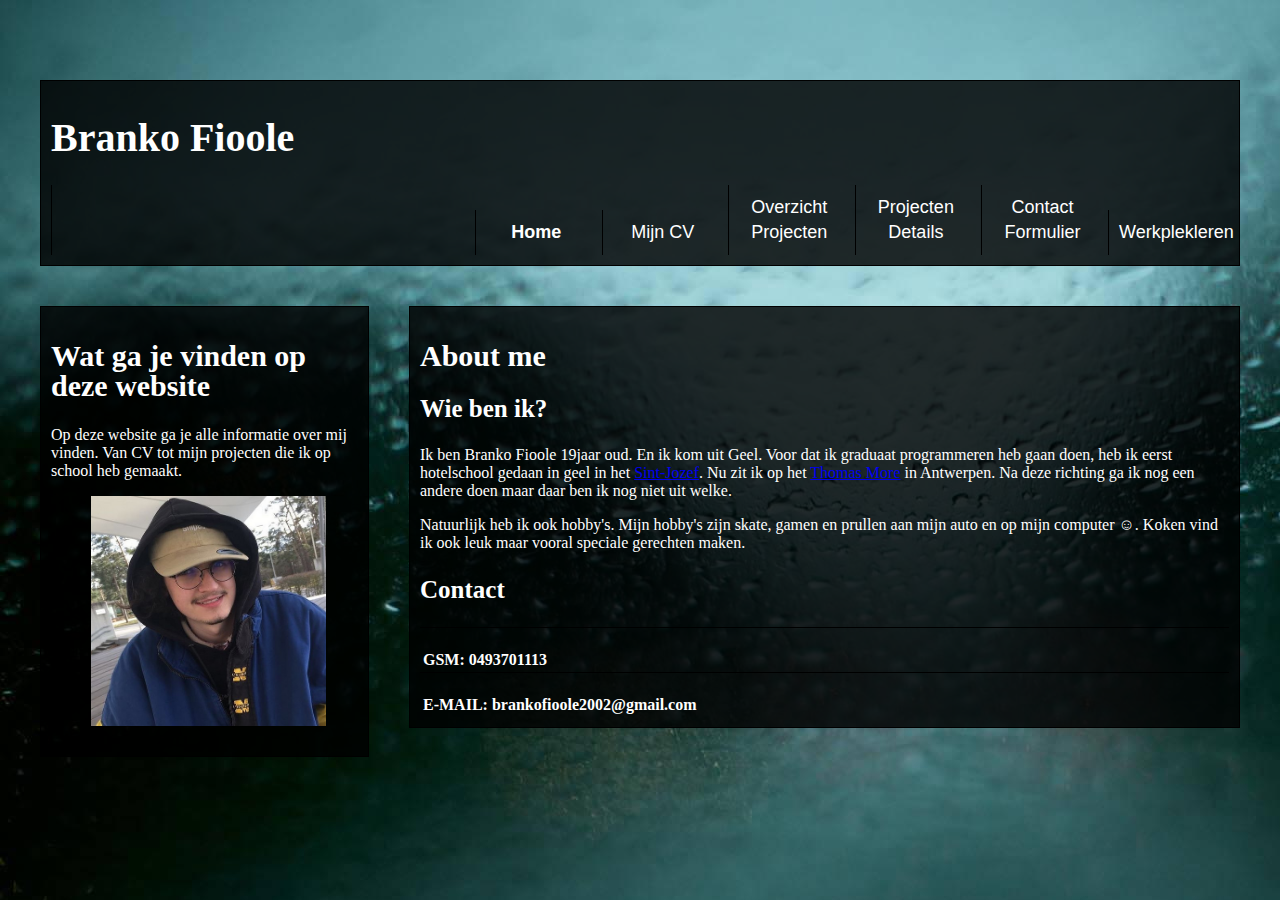
<file: index.html>
<!DOCTYPE html>

<html>
    <head>
        <meta charset="utf-8"/>
	    <meta name="viewport" content="width=device-widht, initial-scale=1" />  
        
        <link rel="stylesheet" href="style.css"/>
        
        <title>Branko</title>
        
        <style>
    
        </style>

    </head>
    <Body>
        <header class="page-header">
            <h1>Branko Fioole</h1>

            <nav class="site-nav">
                <ul>
                    <li class="active">Home</li>
                    <li><a href="cv.html">Mijn CV</a></li>
                    <li><a href="projecten.html">Overzicht Projecten</a></li>
                    <li><a href="ProjectenDetails.html">Projecten Details</a></li>
                    <li><a href="contactformulier.html">Contact Formulier</a></li>
                    <li><a href="Werkplekleren.html">Werkplekleren</a></li>
                </ul>
            </nav>

        </header>

        <main>
            <article>
                <header>
                    <h2><strong> About me</strong></h2>
                </header>
                <h3> Wie ben ik?</h3>
                <p>Ik ben Branko Fioole 19jaar oud. En ik kom uit Geel.
                    Voor dat ik graduaat programmeren heb gaan doen, heb ik eerst
                    hotelschool gedaan in geel in het <a href="https://kogeka.be/sintjozef"> Sint-Jozef</a>.
                    Nu zit ik op het <a href="https://kogeka.be/sintjozef">Thomas More</a> in Antwerpen.
                    Na deze richting ga ik nog een andere doen maar daar ben ik nog niet uit welke.
                </p>
                </article>
                <article>
                
                <p> Natuurlijk heb ik ook hobby's. Mijn hobby's zijn skate, gamen en prullen aan mijn auto en op mijn computer ☺. 
                    Koken vind ik ook leuk maar vooral speciale gerechten maken.
                </p>
                <h3>Contact</h3>
                <table>
                    <section>
                    <tr>
                        <th>GSM:</th>
                        <th>0493701113</th>
                    </tr>
                </section>
                </table>
                <table>
                <section>  
                    <tr>
                        <th>E-MAIL:</th>
                        <th>brankofioole2002@gmail.com </th>
                    </tr>
                </section>    
            
                </table>
            </article>
        </main>
        <aside class="sidebare">
            <h2>Wat ga je vinden op deze website</h2>
            <p>Op deze website ga je alle informatie over mij vinden.
                Van CV tot mijn projecten die ik op school heb gemaakt.
            </p>
            <figure>
                <img src="Profielfoto.PNG" alt="profielfoto">
            </figure>
            
        </aside>
        
    </Body>

</html>
</file>
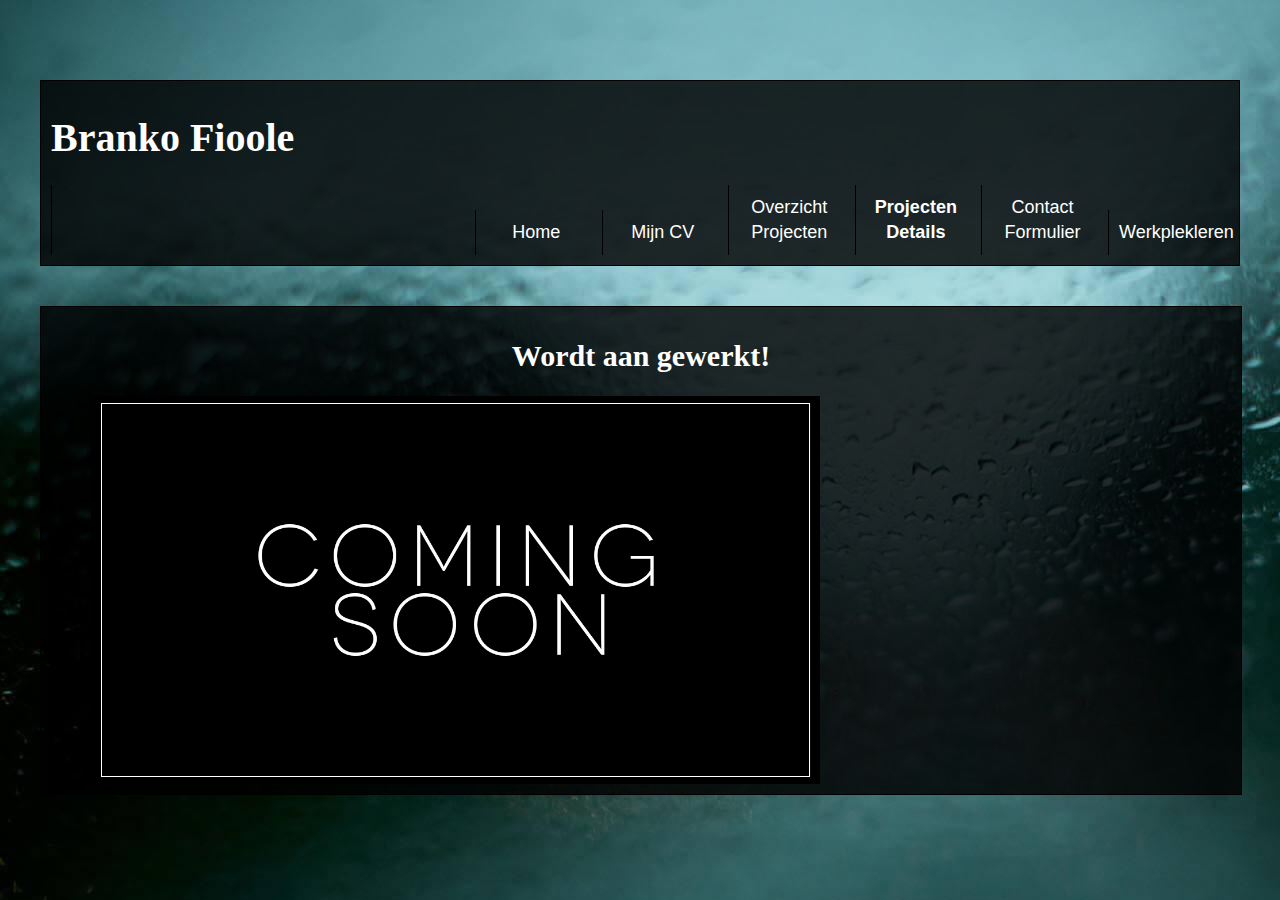
<file: binnenkortnieuweprojecten.html>
<!DOCTYPE html>
<html lang="en">
<head>
    <meta charset="UTF-8">
    <meta http-equiv="X-UA-Compatible" content="IE=edge">
    <meta name="viewport" content="width=device-width, initial-scale=1.0">
    <link rel="stylesheet" href="style.css"/>
        
        <title>Branko</title>
        
        <style>
    
        </style>

    </head>

    <Body>

        <header class="page-header">
            <h1>Branko Fioole</h1>

            <nav class="site-nav">
                <ul>
                    <li><a href="index.html">Home</a></li>
                    <li><a href="cv.html">Mijn CV</a></li>
                    <li><a href="projecten.html">Overzicht Projecten</a></li>
                    <li class="active">Projecten Details</li>
                    <li><a href="contactformulier.html">Contact Formulier</a></li>
                    <li><a href="Werkplekleren.html">Werkplekleren</a></li>
                </ul>
            </nav>

        </header>

        <div class="main-details">

            <h2>Wordt aan gewerkt!</h2>

        <figure class= "projectendetails">
            <img src="comingsoon.png" alt="comingsoon">
        </figure>
            

    </div>
<body>
    
</body>
</html>
</file>
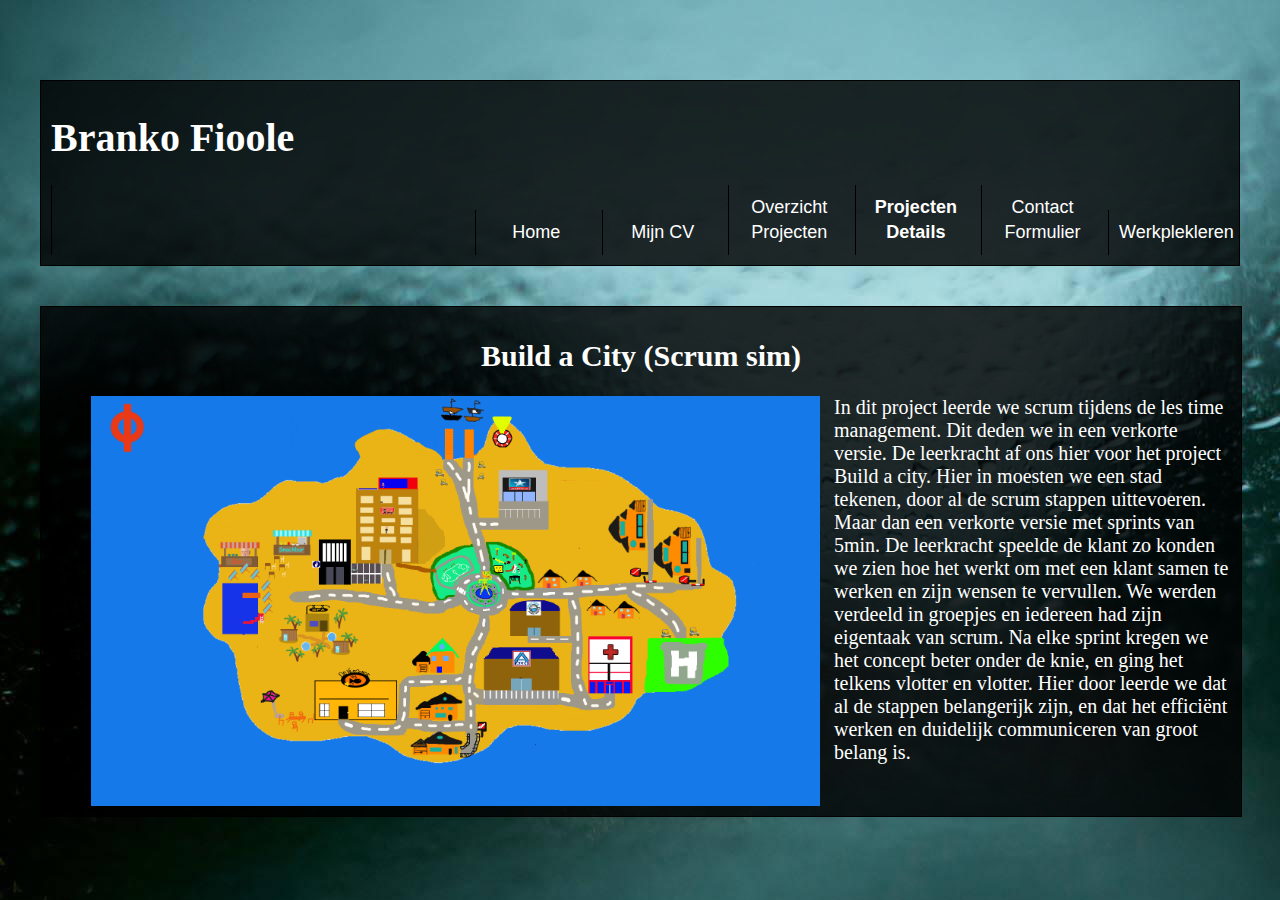
<file: build_a_city.html>
<!DOCTYPE html>
<html lang="en">
<head>
    <meta charset="UTF-8">
    <meta http-equiv="X-UA-Compatible" content="IE=edge">
    <meta name="viewport" content="width=device-width, initial-scale=1.0">
    <title>Branko</title>
        
    <link rel="stylesheet" href="style.css"/>

    </head>

    <Body>

        <header class="page-header">
            <h1>Branko Fioole</h1>

            <nav class="site-nav">
                <ul>
                    <li><a href="index.html">Home</a></li>
                    <li><a href="cv.html">Mijn CV</a></li>
                    <li><a href="projecten.html">Overzicht Projecten</a></li>
                    <li class="active">Projecten Details</li>
                    <li><a href="contactformulier.html">Contact Formulier</a></li>
                    <li><a href="Werkplekleren.html">Werkplekleren</a></li>
                </ul>
            </nav>

        </header>
        
        <div class="main-details">

                <h2>Build a City (Scrum sim)</h2>
            <figure class= "projectendetails">
                <img src="build_a_city.png" alt="build_a_city">
            </figure>
            <p>In dit project leerde we scrum tijdens de les time management.
                Dit deden we in een verkorte versie. De leerkracht af ons hier voor het project Build a city.
                Hier in moesten we een stad tekenen, door al de scrum stappen uittevoeren. Maar dan een verkorte versie met sprints van 5min.
                De leerkracht speelde de klant zo konden we zien hoe het werkt om met een klant samen te werken en zijn wensen te vervullen.
                We werden verdeeld in groepjes en iedereen had zijn eigentaak van scrum. Na elke sprint kregen we het concept beter onder de knie, en ging het telkens vlotter en vlotter.
                Hier door leerde we dat al de stappen belangerijk zijn, en dat het efficiënt werken en duidelijk communiceren van groot belang is.
            </p>

        </div>
    </Body>
</html>
</file>
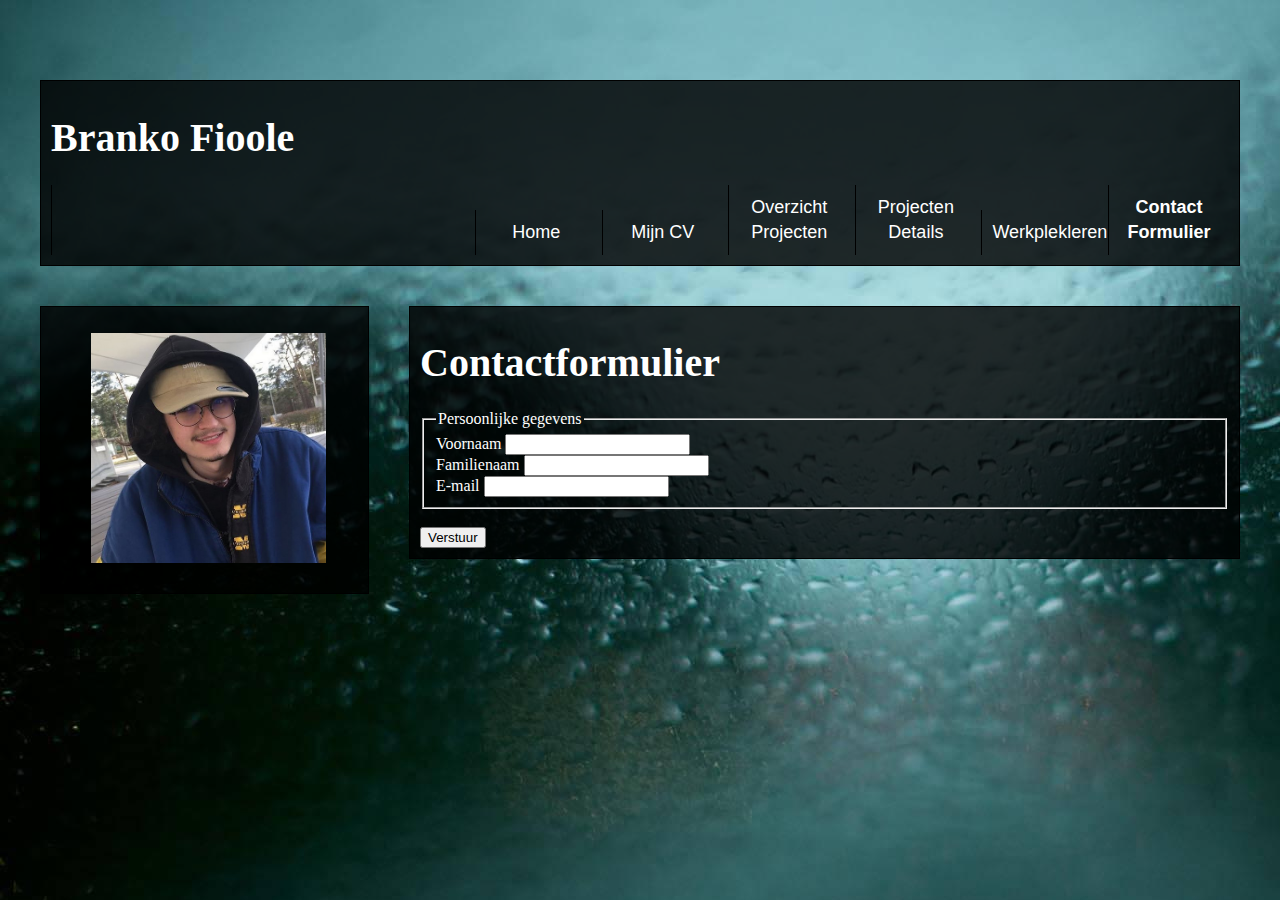
<file: contactformulier.html>
<!DOCTYPE html>
<html>
    <head>
        <meta charset="utf-8"/>
	    <meta name="viewport" content="width=device-widht, initial-scale=1" />  
        <form action="post-demo.php" method="post"></form>
        
        <link rel="stylesheet" href="style.css"/>
    </head>
    <body>
        <header class="page-header">
            <h1>Branko Fioole</h1>

            <nav class="site-nav">
                <ul>
                    <li><a href="index.html">Home</a></li>
                    <li><a href="cv.html">Mijn CV</a></li>
                    <li><a href="projecten.html">Overzicht Projecten</a></li>
                    <li><a href="ProjectenDetails.html">Projecten Details</a></li>
                    <li><a href="Werkplekleren.html">Werkplekleren</a></li>
                    <li class="active">Contact Formulier</li>
                    
                </ul>
            </nav>

        </header>
        <aside class="sidebare">

            <article>
                <figure>
                    <img src="Profielfoto.PNG" alt="profielfoto">
                </figure>
            </article>
        </aside>
        <body>
            <main>
            <h1>Contactformulier</h1>
            <form action="post-demo.php" method="post">
              <fieldset>
                <legend>Persoonlijke gegevens</legend>
                <label for="firstName">Voornaam</label>
                <input type="text" name="Voornaam" id="firstName" /><br />
                <label for="lastName">Familienaam</label>
                <input type="text" name="Familienaam" id="lastName" /><br />
                <label for="email">E-mail</label>
                <input type="email" name="E-mail" id="email" />
              </fieldset>
                <br />
              <input type="submit" value="Verstuur" />
            </form>
        </main>
          </body>
        </html>
</file>
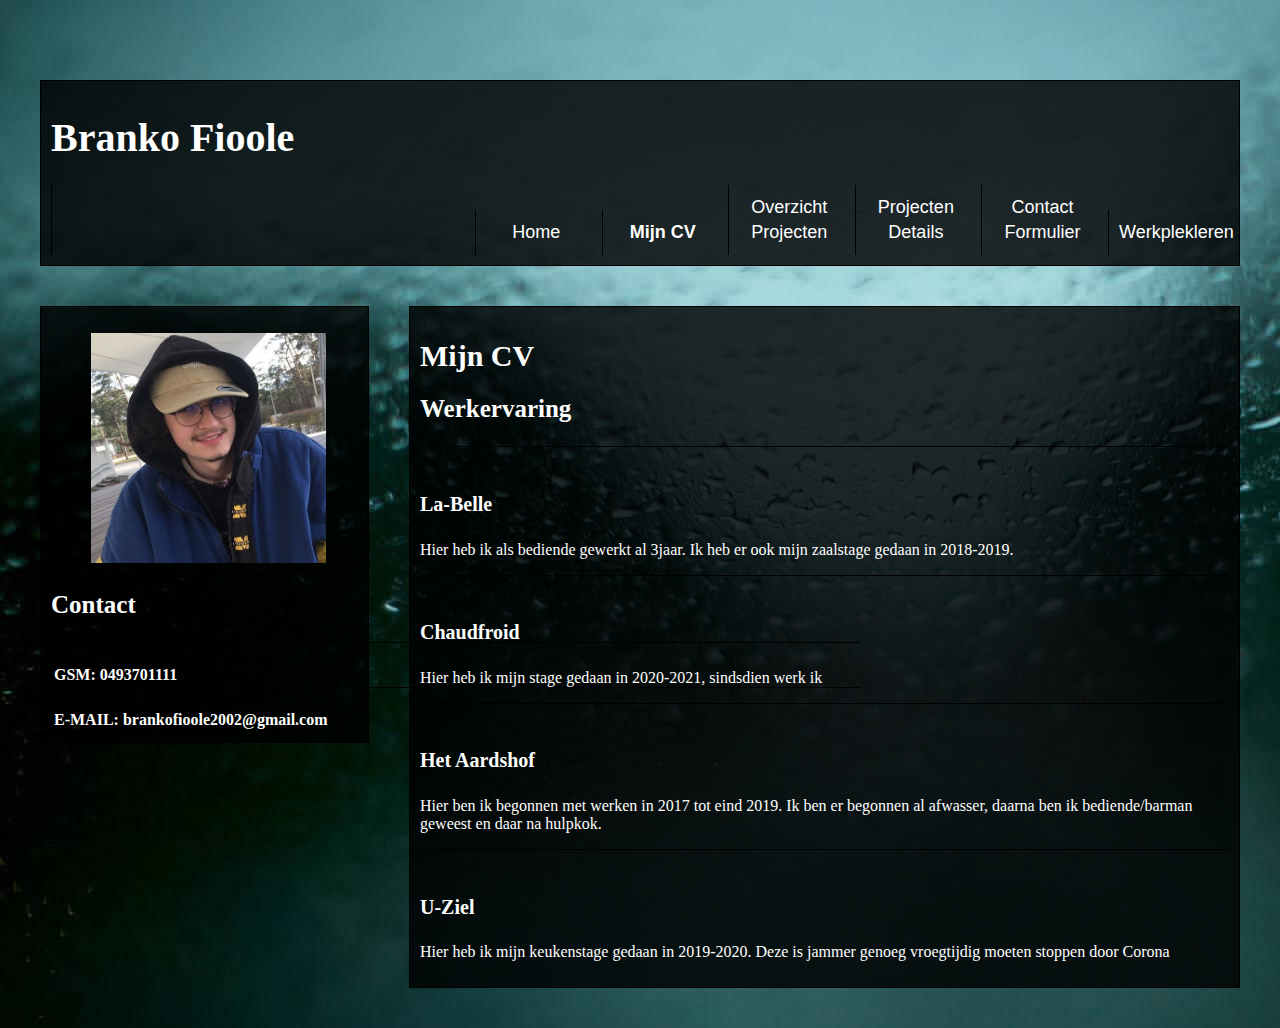
<file: cv.html>
<!DOCTYPE html>

<html>
    <head>
        <meta charset="utf-8"/>
	    <meta name="viewport" content="width=device-widht, initial-scale=1" />  
        
        <link rel="stylesheet" href="style.css"/>
        
        <title>Branko</title>
        
        <style>
    
        </style>

    </head>
    <Body>
        <header class="page-header">
            <h1>Branko Fioole</h1>

            <nav class="site-nav">
                <ul>
                    <li><a href="index.html">Home</a></li>
                    <li class="active">Mijn CV</li>
                    <li><a href="projecten.html">Overzicht Projecten</a></li>
                    <li><a href="ProjectenDetails.html">Projecten Details</a></li>
                    <li><a href="contactformulier.html">Contact Formulier</a></li>
                    <li><a href="Werkplekleren.html">Werkplekleren</a></li>
                </ul>
            </nav>

        </header>

        <aside class="sidebare">

            <article>
                <figure>
                    <img src="Profielfoto.PNG" alt="profielfoto">
                </figure>

                <h3>Contact</h3>
                <table>
                    <section>
                    <tr>
                        <th>GSM:</th>
                        <th>0493701111</th>
                    </tr>
                </section>
                </table>
                <table>
                <section>  
                    <tr>
                        <th>E-MAIL:</th>
                        <th>brankofioole2002@gmail.com </th>
                    </tr>
                </section>    
            
                </table>
            </article> 
        </aside>

        <main>
            
            <h2>
                Mijn CV
            </h2>
            <h3>
                Werkervaring
            </h3>
            <section>
            <h4><strong> La-Belle</strong></h4>
            <p>Hier heb ik als bediende gewerkt al 3jaar. Ik heb er ook mijn zaalstage gedaan in 2018-2019.</p>
            </section> 
            <section>
                <h4>Chaudfroid</h4>
                <p>Hier heb ik mijn stage gedaan in 2020-2021, sindsdien werk ik</p>
            </section> 
            <section>
                <h4> Het Aardshof</h4>
                <p>Hier ben ik begonnen met werken in 2017 tot eind 2019. Ik ben er begonnen al afwasser,
                    daarna ben ik bediende/barman geweest en daar na hulpkok.
                </p>
            </section> 
            <section>
                <h4>U-Ziel</h4>
                <p> Hier heb ik mijn keukenstage gedaan in 2019-2020. Deze is jammer genoeg vroegtijdig moeten stoppen door Corona</p>
            </section>

        </main>

            

    </Body>
</html>
</file>
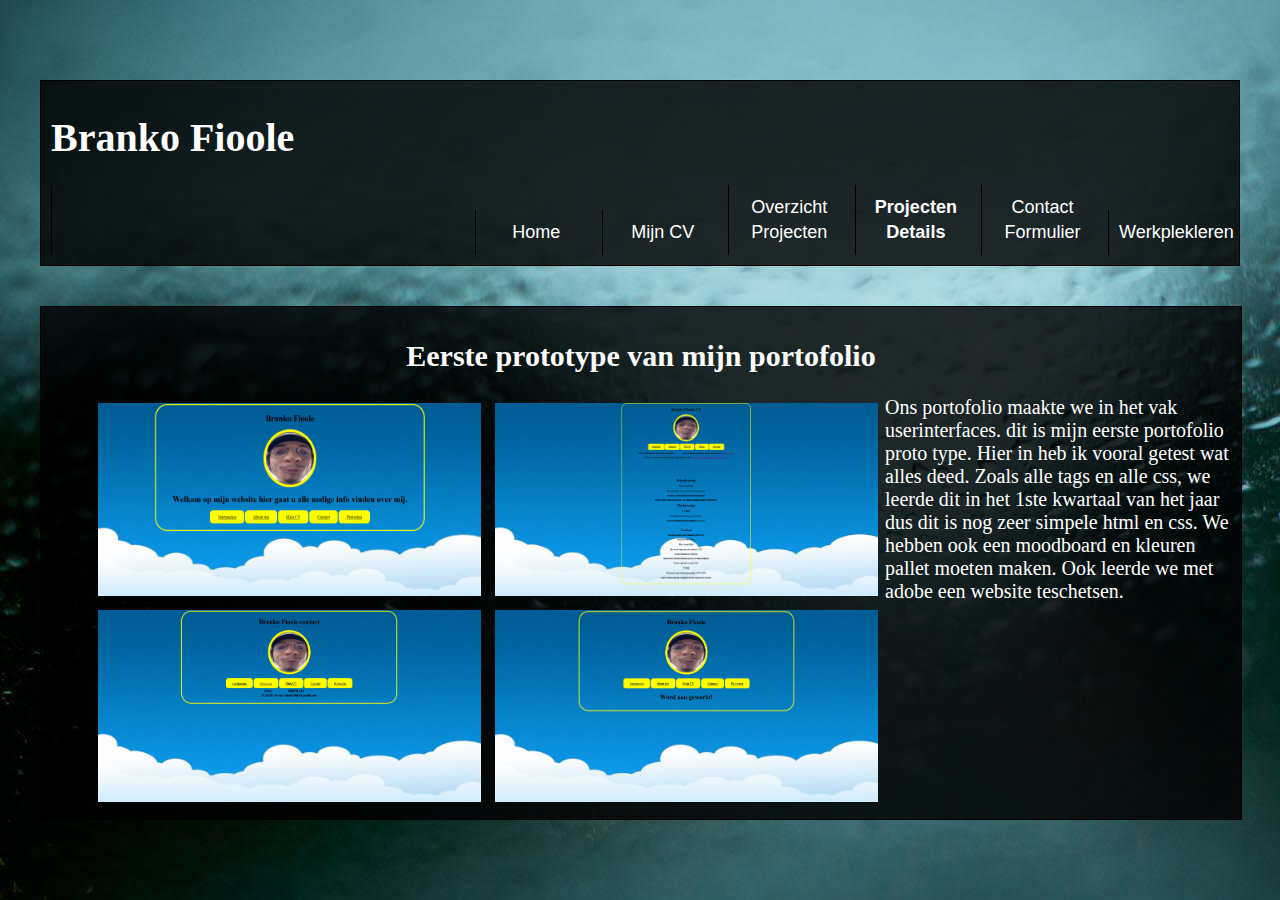
<file: portofolio1.html>
<!DOCTYPE html>
<html lang="en">
<head>
    <meta charset="UTF-8">
    <meta http-equiv="X-UA-Compatible" content="IE=edge">
    <meta name="viewport" content="width=device-width, initial-scale=1.0">

    <link rel="stylesheet" href="style.css"/>
        
    <title>Branko</title>
</head>
<body>

    <header class="page-header">
        <h1>Branko Fioole</h1>

        <nav class="site-nav">
            <ul>
                <li><a href="index.html">Home</a></li>
                <li><a href="cv.html">Mijn CV</a></li>
                <li><a href="projecten.html">Overzicht Projecten</a></li>
                <li class="active">Projecten Details</li>
                <li><a href="contactformulier.html">Contact Formulier</a></li>
                <li><a href="Werkplekleren.html">Werkplekleren</a></li>
            </ul>
        </nav>

    </header>
    
    <div class="main-details">
        <h2>Eerste prototype van mijn portofolio</h2>
        <figure class= "projectendetails-smaller">
                <img id="myImg" src="portofolio1.PNG" alt="prototype1">
                <img id="myImg" src="portofolio1.2.PNG" alt="prototype1.2">
                <img id="myImg" src="portofolio1.3.PNG" alt="prototype1.3">
                <img id="myImg" src="portofolio1.4.PNG" alt="prototype1.4">
        </figure>
        <p>
            Ons portofolio maakte we in het vak userinterfaces. dit is mijn eerste portofolio proto type.
            Hier in heb ik vooral getest wat alles deed. Zoals alle tags en alle css, we leerde dit in het 1ste kwartaal van het jaar dus
            dit is nog zeer simpele html en css. We hebben ook een moodboard en kleuren pallet moeten maken. Ook leerde we met adobe een website teschetsen.
        </p>
    </div>
    
</body>
</html>
</file>
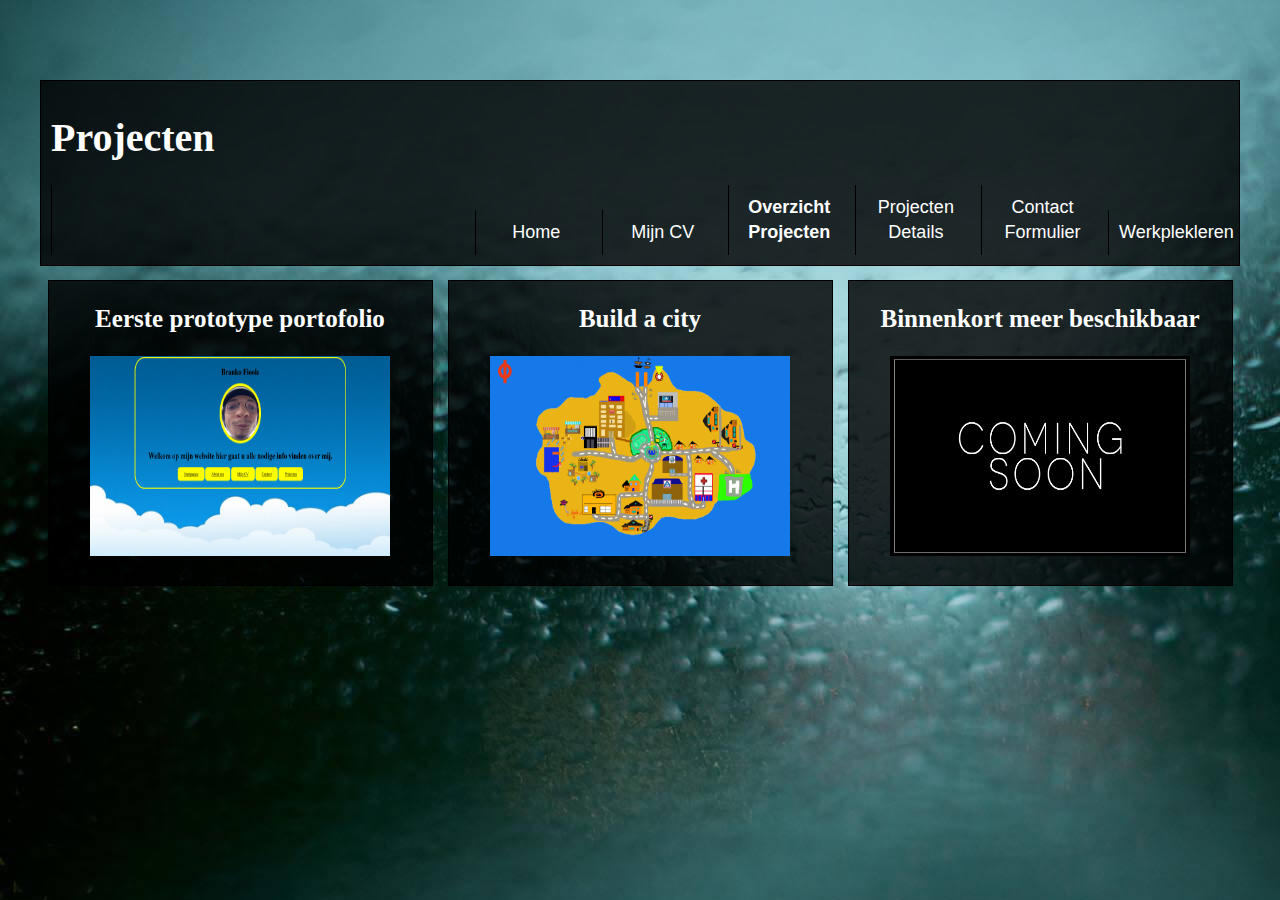
<file: projecten.html>
<!DOCTYPE html>

<html>
    <head>
        <meta charset="utf-8"/>
	    <meta name="viewport" content="width=device-widht, initial-scale=1" />  
        
        <link rel="stylesheet" href="style.css"/>

    </head>

    <Body>
        <header class="page-header">
            <h1>Projecten</h1>

            <nav class="site-nav">
                <ul>
                    <li><a href="index.html">Home</a></li>
                    <li><a href="cv.html">Mijn CV</a></li>
                    <li class="active">Overzicht Projecten</li>
                    <li><a href="ProjectenDetails.html">Projecten Details</a></li>
                    <li><a href="contactformulier.html">Contact Formulier</a></li>
                    <li><a href="Werkplekleren.html">Werkplekleren</a></li>
                </ul>
            </nav>
        </header>


    <div class="main-projecten">
        
        <article  class="projecten">
            <h3><a href="portofolio1.html">Eerste prototype portofolio
             <figure>
                 <img src="portofolio1.PNG" alt="build_a_city">
             </figure>
                 </a></h3>
 
         </article>
        
        <article  class="projecten">
           <h3><a href="build_a_city.html">Build a city
            <figure>
                <img src="build_a_city.png" alt="build_a_city">
            </figure>
                </a></h3>

        </article>

        <article  class="projecten">
            <h3><a href="binnenkortnieuweprojecten.html">Binnenkort meer beschikbaar
             <figure>
                 <img src="comingsoon.png" alt="comingsoon">
             </figure>
                 </a></h3>
 
         </article>

        
    
    </div>

        
    
    </Body>
</html>
</file>
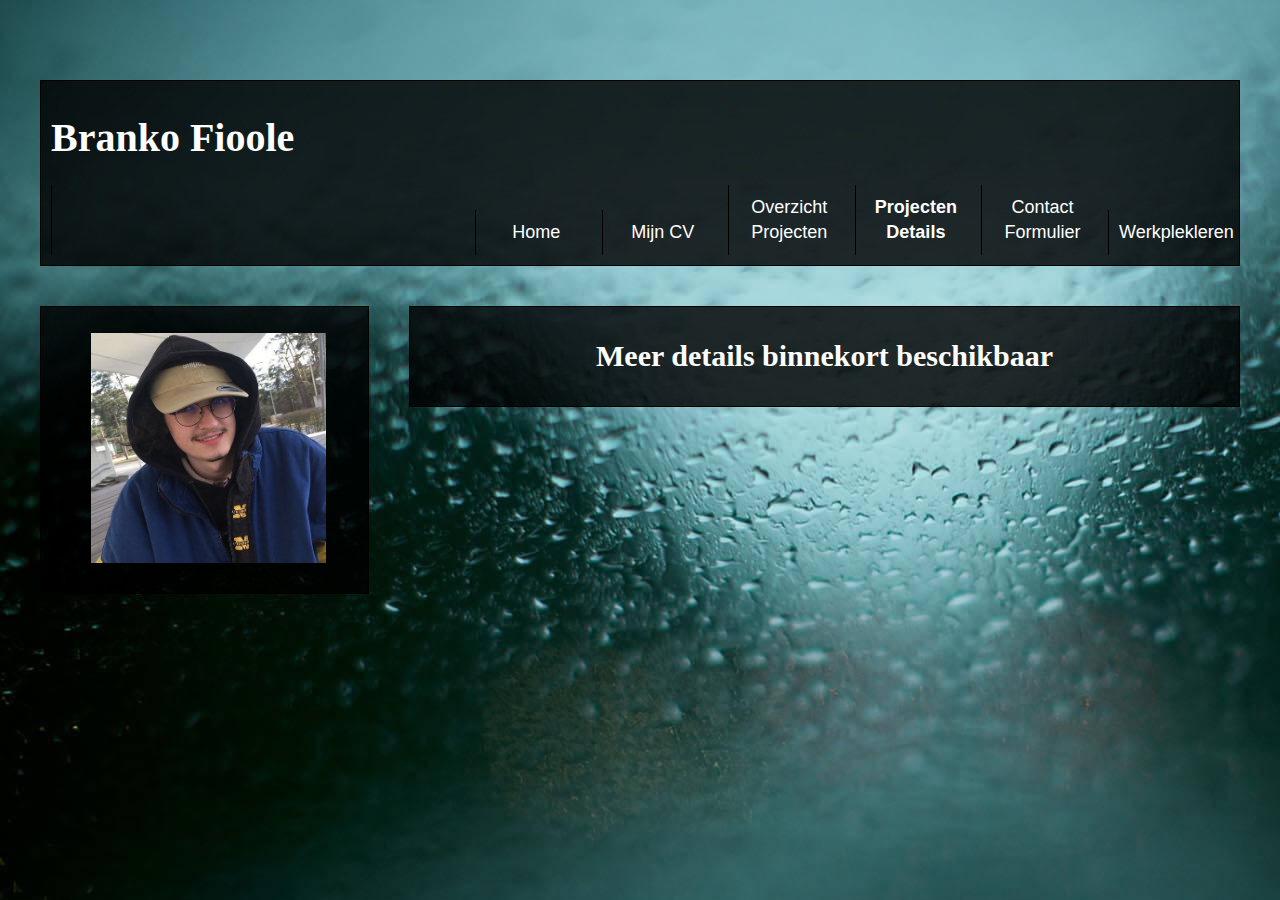
<file: ProjectenDetails.html>
<!DOCTYPE html>

<html>
    <head>
        <meta charset="utf-8"/>
	    <meta name="viewport" content="width=device-widht, initial-scale=1" />  
        
        <link rel="stylesheet" href="style.css"/>
        
        <title>Branko</title>
        
        <style>
    
        </style>

    </head>

    <Body>

        <header class="page-header">
            <h1>Branko Fioole</h1>

            <nav class="site-nav">
                <ul>
                    <li><a href="index.html">Home</a></li>
                    <li><a href="cv.html">Mijn CV</a></li>
                    <li><a href="projecten.html">Overzicht Projecten</a></li>
                    <li class="active">Projecten Details</li>
                    <li><a href="contactformulier.html">Contact Formulier</a></li>
                    <li><a href="Werkplekleren.html">Werkplekleren</a></li>
                </ul>
            </nav>

        </header>
        <aside class="sidebare">

            <article>
                <figure>
                    <img src="Profielfoto.PNG" alt="profielfoto">
                </figure>
            </article>
        </aside>

        <main>

            <center>
            <h2>Meer details binnekort beschikbaar</h2>
            </center>

        </main>

    </Body>

</html>
</file>
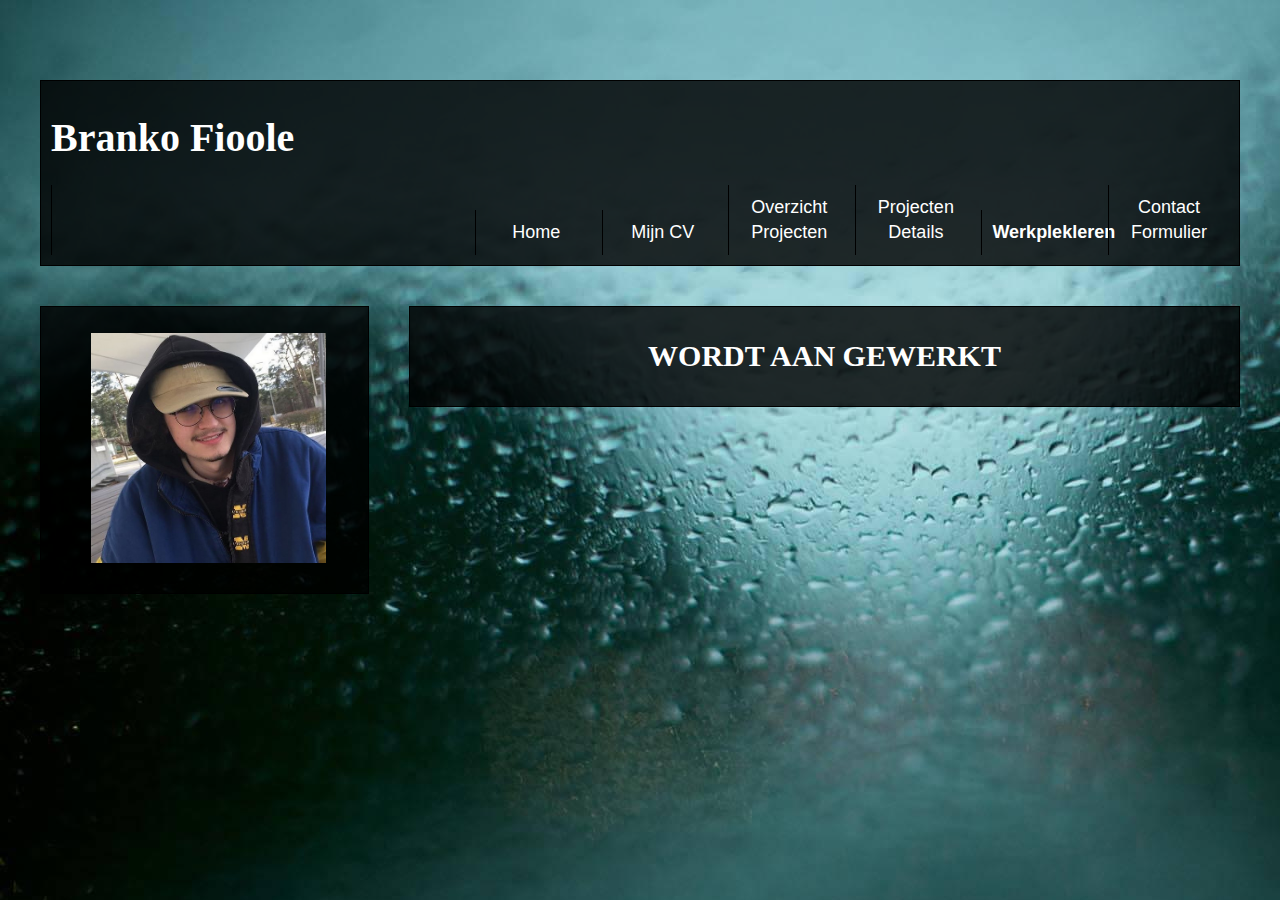
<file: Werkplekleren.html>
<!DOCTYPE html>
<html lang="en">
<head>
    <meta charset="UTF-8">
    <meta http-equiv="X-UA-Compatible" content="IE=edge">
    <meta name="viewport" content="width=device-width, initial-scale=1.0">
    <link rel="stylesheet" href="style.css"/>
    
    <title>Branko</title>
</head>
<body>
    <header class="page-header">
        <h1>Branko Fioole</h1>

        <nav class="site-nav">
            <ul>
                <li><a href="index.html">Home</a></li>
                <li><a href="cv.html">Mijn CV</li>
                <li><a href="projecten.html">Overzicht Projecten</a></li>
                <li><a href="ProjectenDetails.html">Projecten Details</a></li>
                <li class="active">Werkplekleren</a></li>
                <li><a href="contactformulier.html">Contact Formulier</a></li>
            </ul>
        </nav>

    </header>

    <aside class="sidebare">

        <article>
            <figure>
                <img src="Profielfoto.PNG" alt="profielfoto">
            </figure>
        </article> 
    </aside>
    <main>
        <center>
        <h2>WORDT AAN GEWERKT</h2>
        </center>
    </main>
    
</body>
</html>
</file>
<file: style.css>
<style>
html {
    font-family:'Franklin Gothic Medium', 'Arial Narrow', Arial, sans-serif ;
    font-size: 20px;
    line-height: 10px;
    background-image: url("achtergrond.jpg");
    color: #ddd;
}

main {
    float: right;
    width: 809px; 
    margin: 40px 0;
    padding: 10px;
    border: 1px solid black;
    background: rgba(0, 0, 0, 0.815);
    color: white;
  }



.site-nav {
    margin: 0;
    padding: 0;
    font-family:'Franklin Gothic Medium', 'Arial Narrow', Arial, sans-serif;
    font-weight: 300;
    border-left: 1px solid black;
   
    
  }
  .site-nav ul {
    margin: 0;
    list-style-type: none;
    text-align: right;
  }
  
  .site-nav li {
    display: inline-block;
    font-size: 18px;
    width: 100px;
    padding: 10px;
    border-left: 1px solid black;
    text-align: center;
  }
  
  .site-nav .active {
    font-weight: 900;
  }
  
  .site-nav a {
    color: white;
    text-decoration: none;
  }
  
  .site-nav a:hover,
  .site-nav a:focus {
    color: black;
    font-weight: 500;
    text-decoration: underline;
    background-color: #a3d4d9;
  }

  h1 {
    font-size: 40px;
    line-height: 40px;
  }
  
  h2 {
    font-size: 30px;
    line-height: 30px;
  }
  
  h3 {
    font-size: 25px;
    line-height: 25px;
  } 
  
  h4{
      font-size: 20px;
      line-height: 20px;
  }

  strong {
    font-weight: 700;
    color: white;
  }
  

  .page-header {
    padding: 10px;
    border: 1px solid black;
    background: rgba(0, 0, 0, 0.815);
  }

  .page-header{
    margin: 0;
    font-size: 20px;
    line-height: 25px;
    color: white;
  }


.sidebare {
    float: left;
    width: 307px; 
    margin: 40px 0;
    padding: 10px;
    border: 1px solid black;
    color: white;
    background: rgba(0, 0, 0, 0.815);
}
img{
    width: 234.667px;
    height: 230px;
}

body {
    width: 1200px;
    margin: 40px auto;
    padding: 40px;
    background-color: hsl(180,10%,20%);
    background-image: url("achtergrond.jpg");
}

  section {
  width:809px;
  padding-top: 20px;
  border-top: 1px solid black;
  
}
.projecten a{
    font-size: 25px;
    line-height: 25px;
    color: white;
    text-decoration: none;
    
}

.projecten img{
  width: 300px;
  height: 200px;

  
  
}

.projecten {
  margin: 7.5px;
  margin-top: 14px;
	float: left;
	border: 1px solid black;
  background: rgba(0, 0, 0, 0.815);
  color: white;
	width: 383px;
}

.projectendetails img{
  width: 729px;
  height: auto;
}



.main-projecten article:hover,
.main-projecten article:focus {
  color: black;
  font-weight: 500;
  text-decoration: underline;
  background-color: #a3d4d9;
}
.main-projecten{
  text-align: center;
  

}

.main-details{
  width: 1180px;
  padding: 10px;
  margin-top: 40px;
  float: left;
	border: 1px solid black;
  background: rgba(0, 0, 0, 0.815);
  color: white;
}
.main-details h2{
  text-align: center;
}
.main-details img{
  float: left;
  margin-right: 14px;
}

.main-details p{
  font-size: 20px;
}

 .projectendetails-smaller img{
  float: left;
  margin: 7px;
  width: 383px;
  height: 192.483px;
}






</style>
</file>
